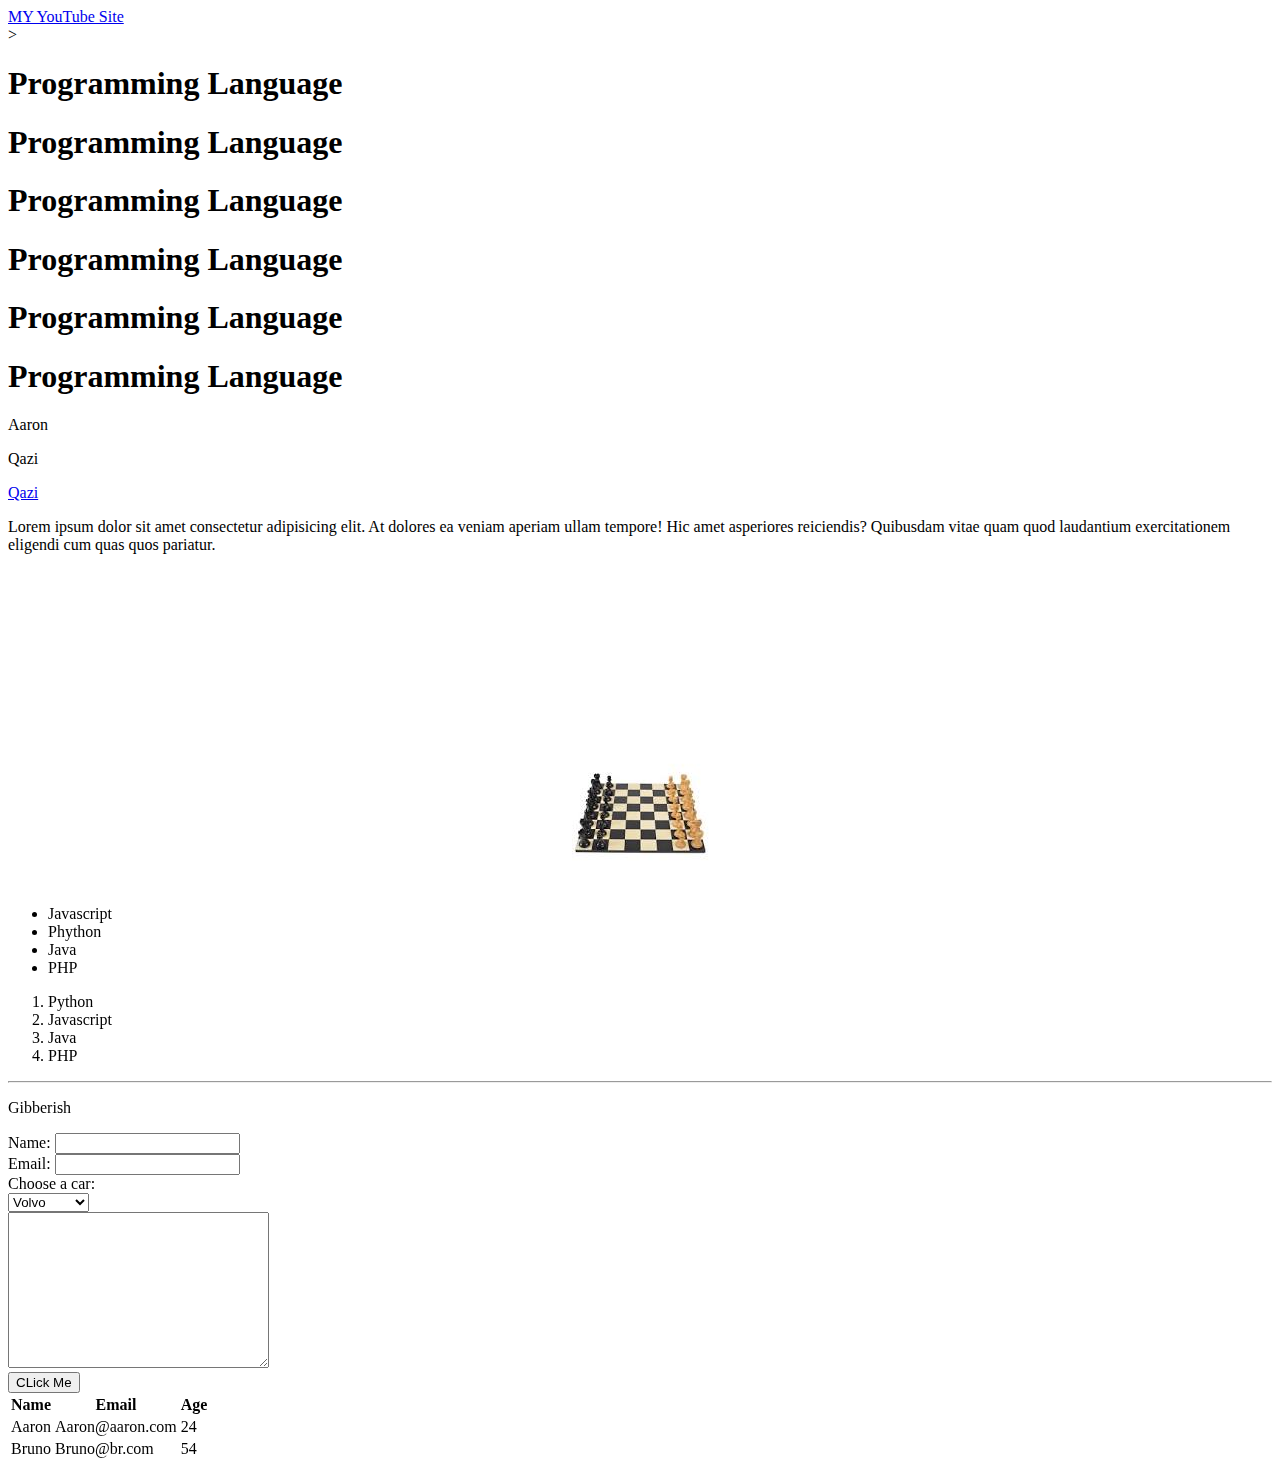
<file: index.html>
<!DOCTYPE html>

<html>
<head>
    <title>My Coding Website</title>
</head>

<body>
    <header>
        <a href="youtube.html">MY YouTube Site</a>
    </header>>
    <!---Header Tags-->
    <h1>Programming Language</h1>
    <h1>Programming Language</h1>
    <h1>Programming Language</h1>
    <h1>Programming Language</h1>
    <h1>Programming Language</h1>
    <h1>Programming Language</h1>

    <!---Paragraph Tags-->
    <p>Aaron</p>
    <p>Qazi</p>
    <a href="https://www.instagram.com/cleverqazi/">Qazi</a>
    <p>Lorem ipsum dolor sit amet consectetur adipisicing elit. At dolores ea veniam aperiam ullam tempore! Hic amet asperiores reiciendis? Quibusdam vitae quam quod laudantium exercitationem eligendi cum quas quos pariatur.</p>    

        <iframe width="560" height="315" src="https://www.youtube.com/embed/DZXEkWMQtfI" title="YouTube video player" frameborder="0" allow="accelerometer; autoplay; clipboard-write; encrypted-media; gyroscope; picture-in-picture" allowfullscreen></iframe> 

        <img src="[data-uri]" alt="Chess Board">
        <!---Unordered List-->
        <ul>
            <li>Javascript</li>
            <li>Phython</li>
            <li>Java</li>
            <li>PHP</li>
        </ul>

        <!---Ordered List-->
        <ol>
            <li>Python</li>
            <li>Javascript</li>
            <li>Java</li>
            <li>PHP</li>
        </ol>

        <hr>
        <p>Gibberish</p>
     <form action="facebook.com" method="GET">
         <div>
            <label for="theinput">Name:</label>
            <input type="text"   name="name">   
        </div>

      <div>
            <label for="email">Email:</label>
            <input type="email" name="email">
     </div>

     <label for="cars">Choose a car:</label>
     <div>
     <select name="cars" id="cars">
       <option value="volvo">Volvo</option>
       <option value="saab">Saab</option>
       <option value="mercedes">Mercedes</option>
       <option value="audi">Audi</option>
     </select> 
    </div>

    <div>
        <textarea name="message" id="message" cols="30" rows="10"></textarea>
    </div>
     <input type="submit" value="CLick Me">

     </form>

     <table>
         <thead>
             <tr>
                 <th>Name</th>
                 <th>Email</th>
                 <th>Age</th>
             </tr>
         </thead>

         <tbody>
             <tr>
                 <td>Aaron</td>
                 <td>Aaron@aaron.com</td>
                 <td>24</td>
             </tr>
             <tr>
                <td>Bruno</td>
                <td>Bruno@br.com</td>
                <td>54</td>
            </tr>
         </tbody>
     </table>
</body>

</html>
</file>
